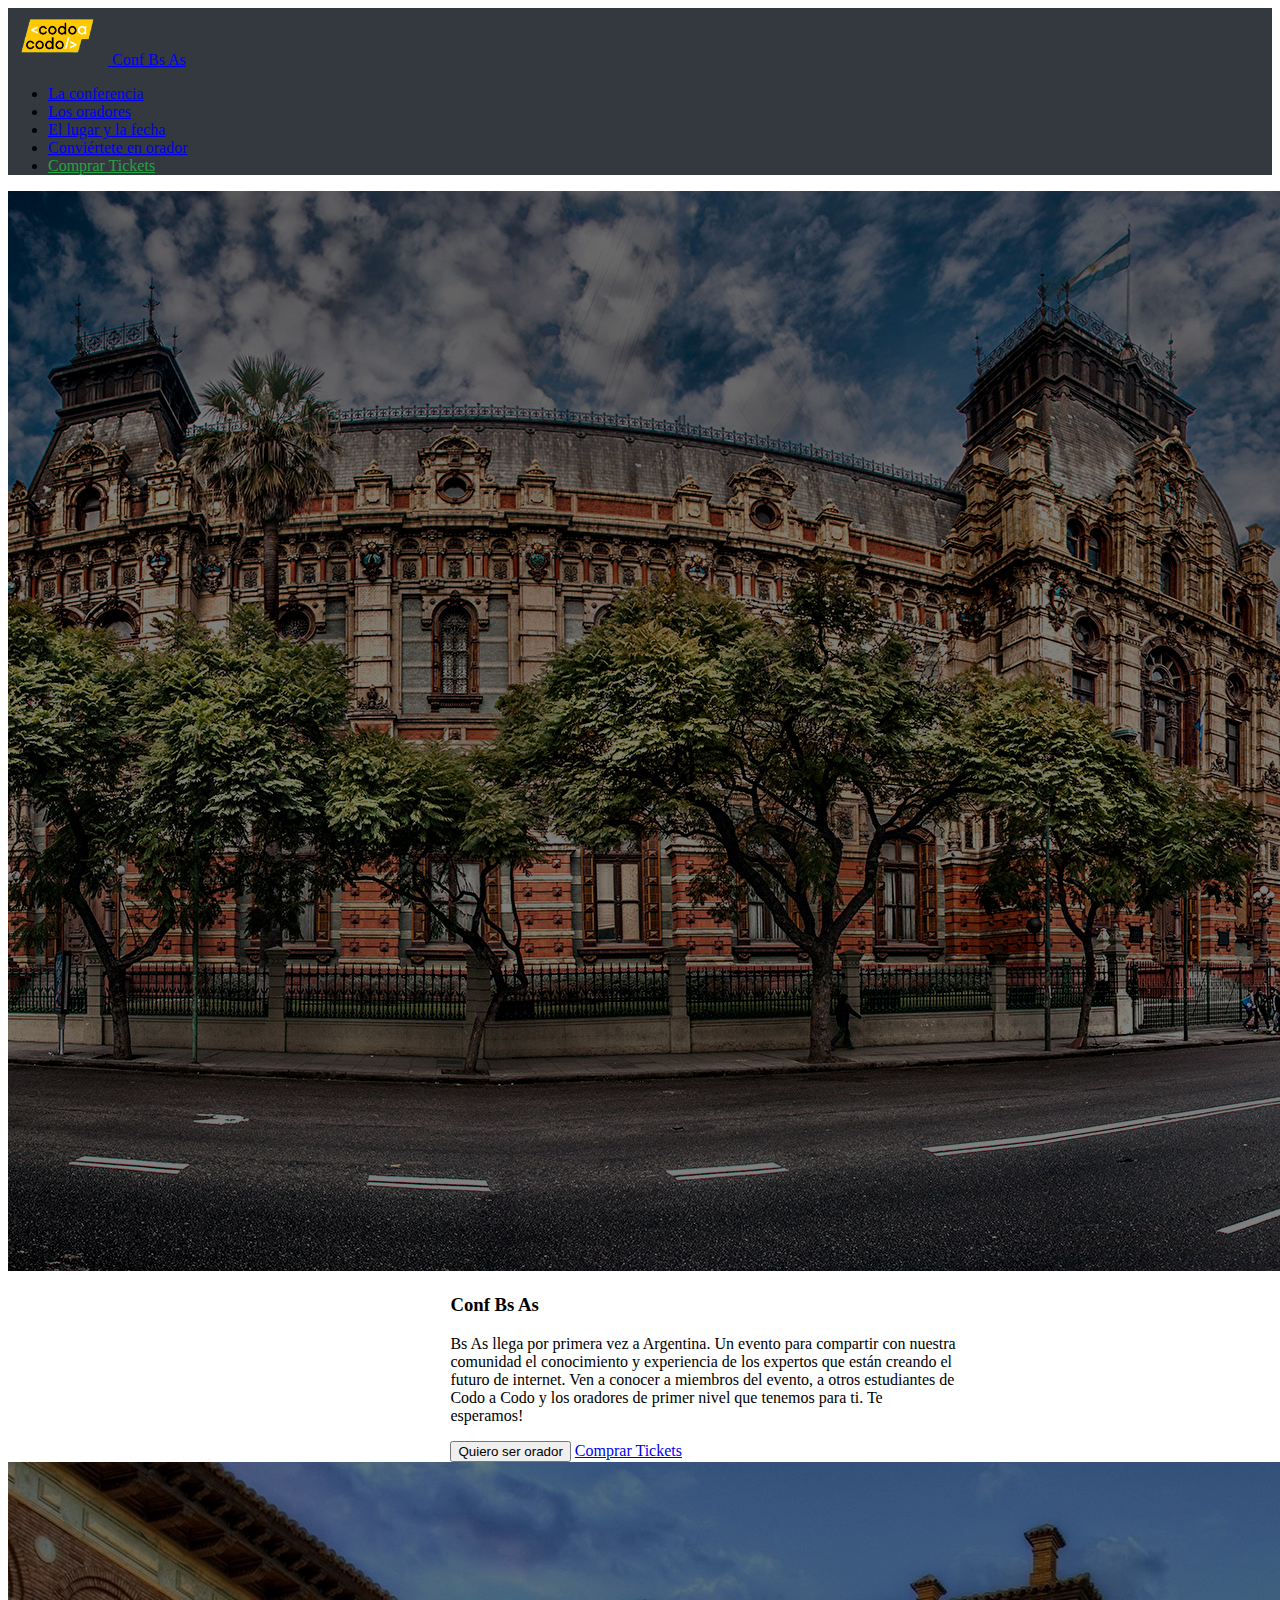
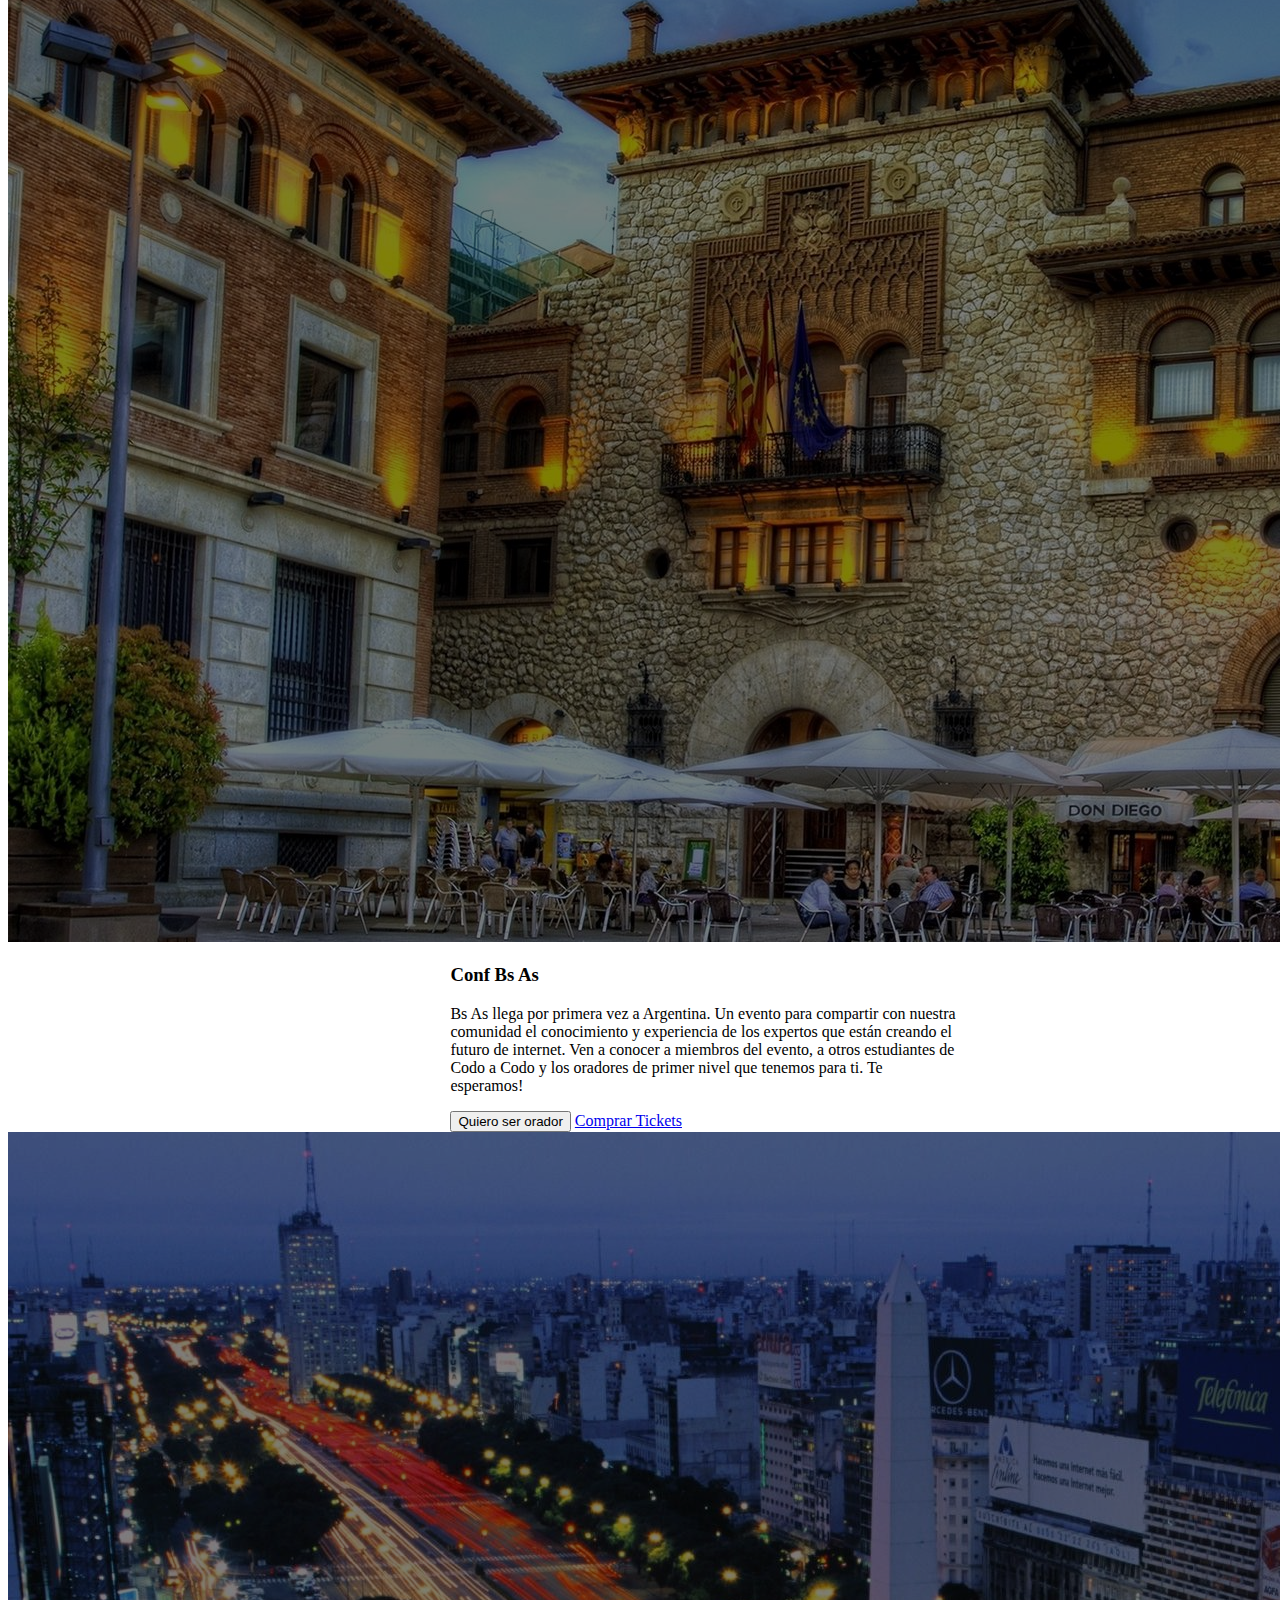
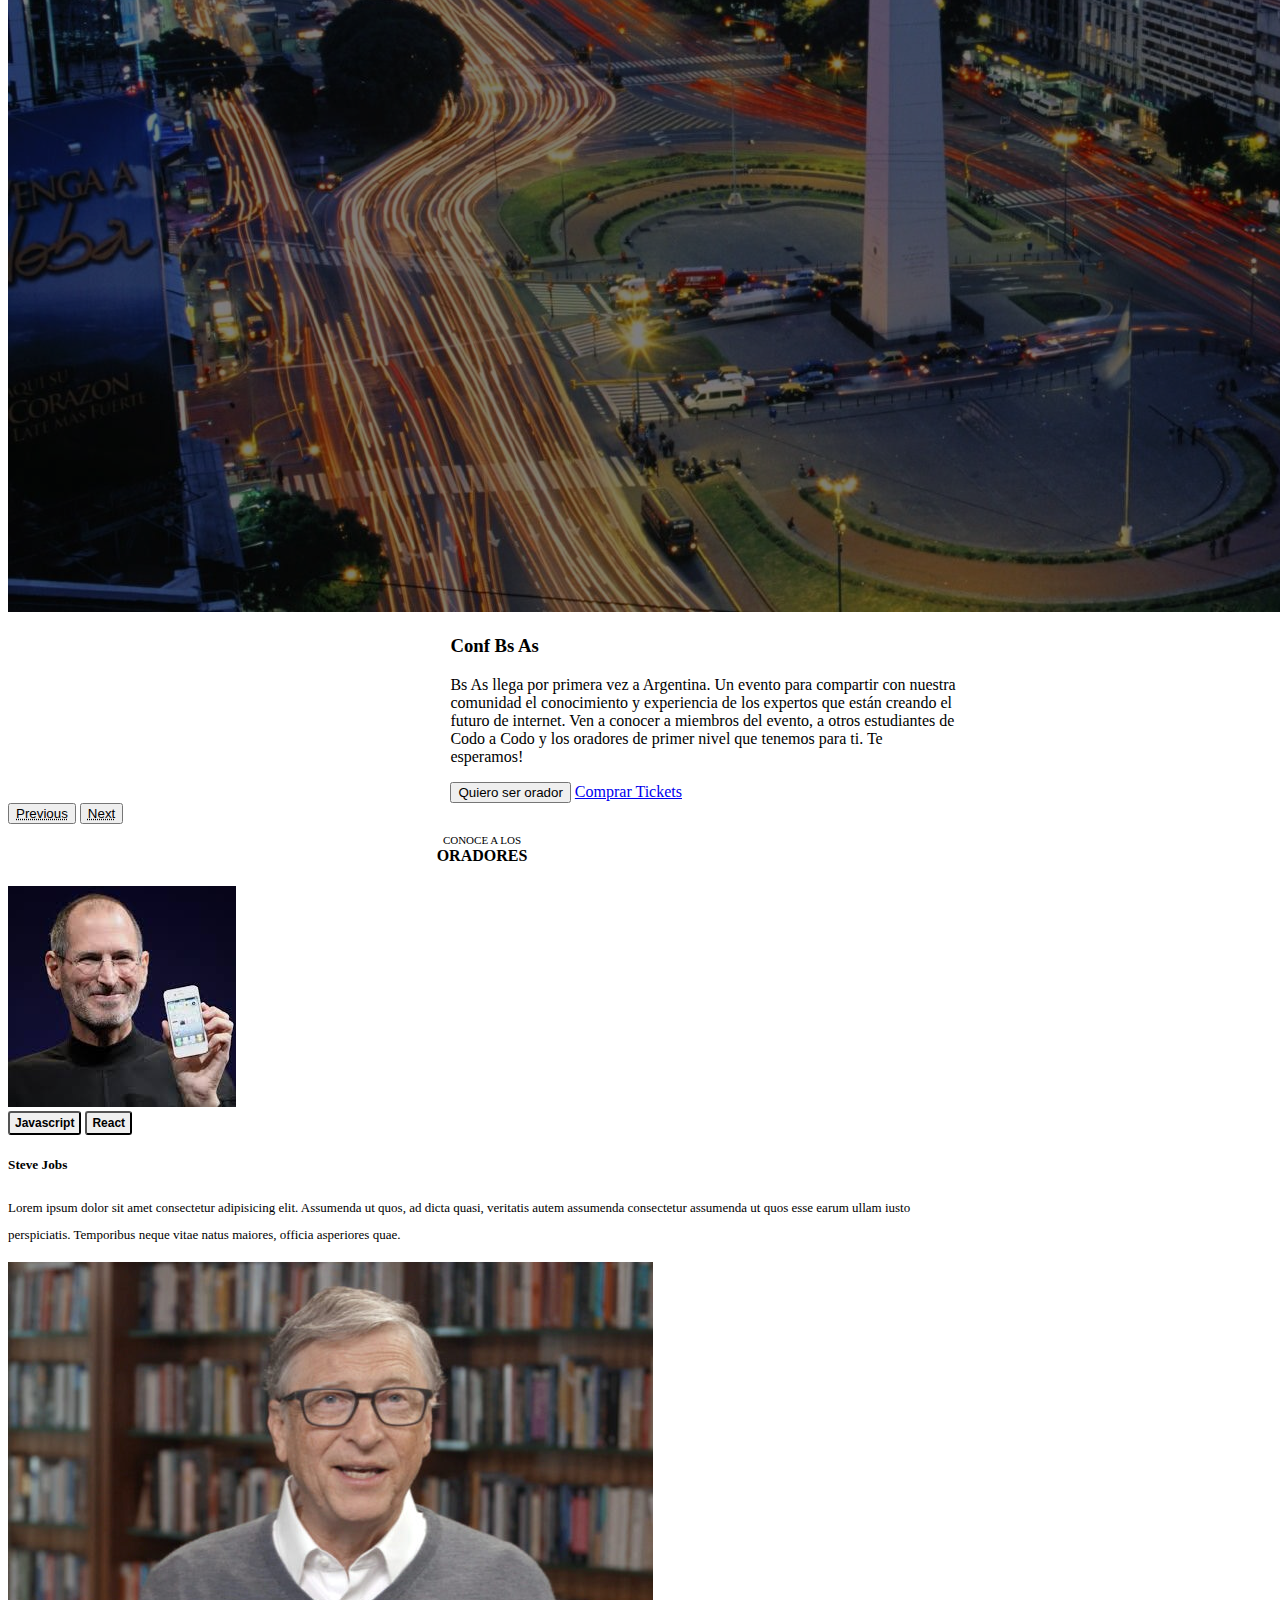
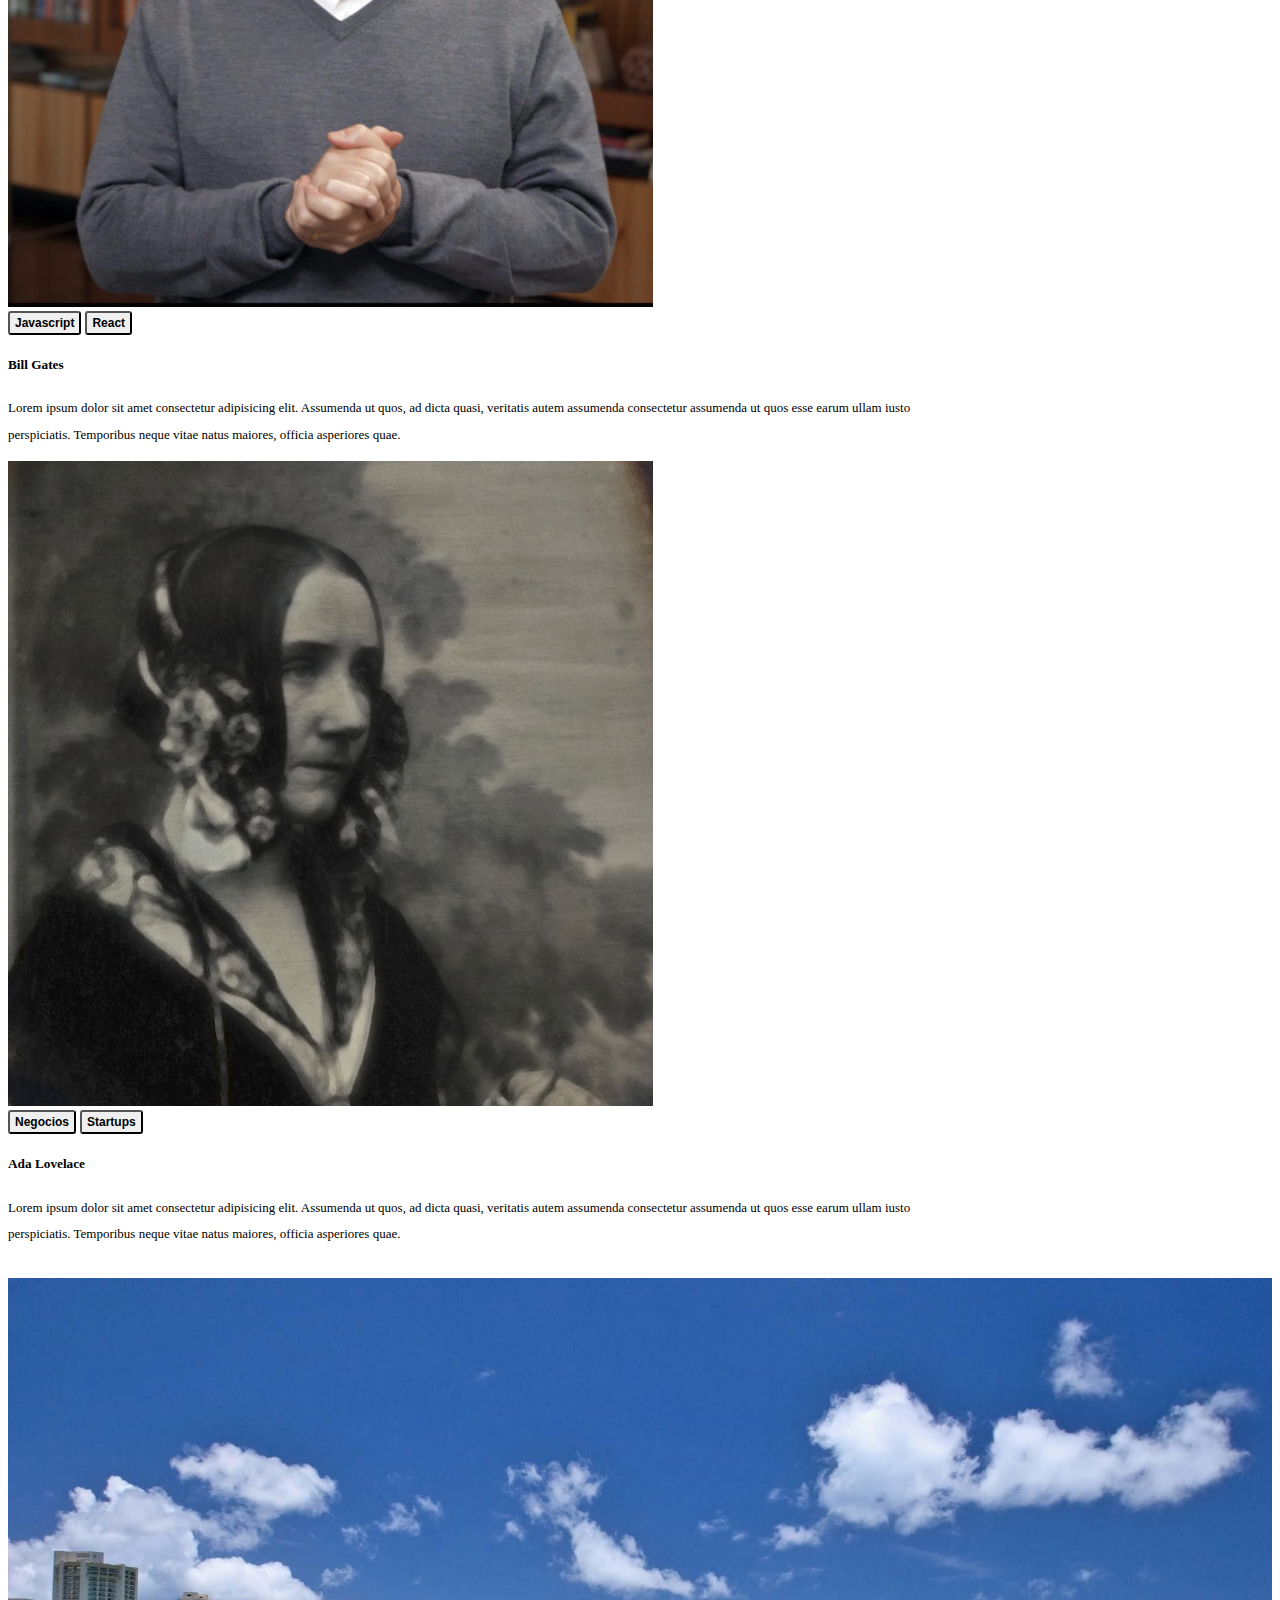
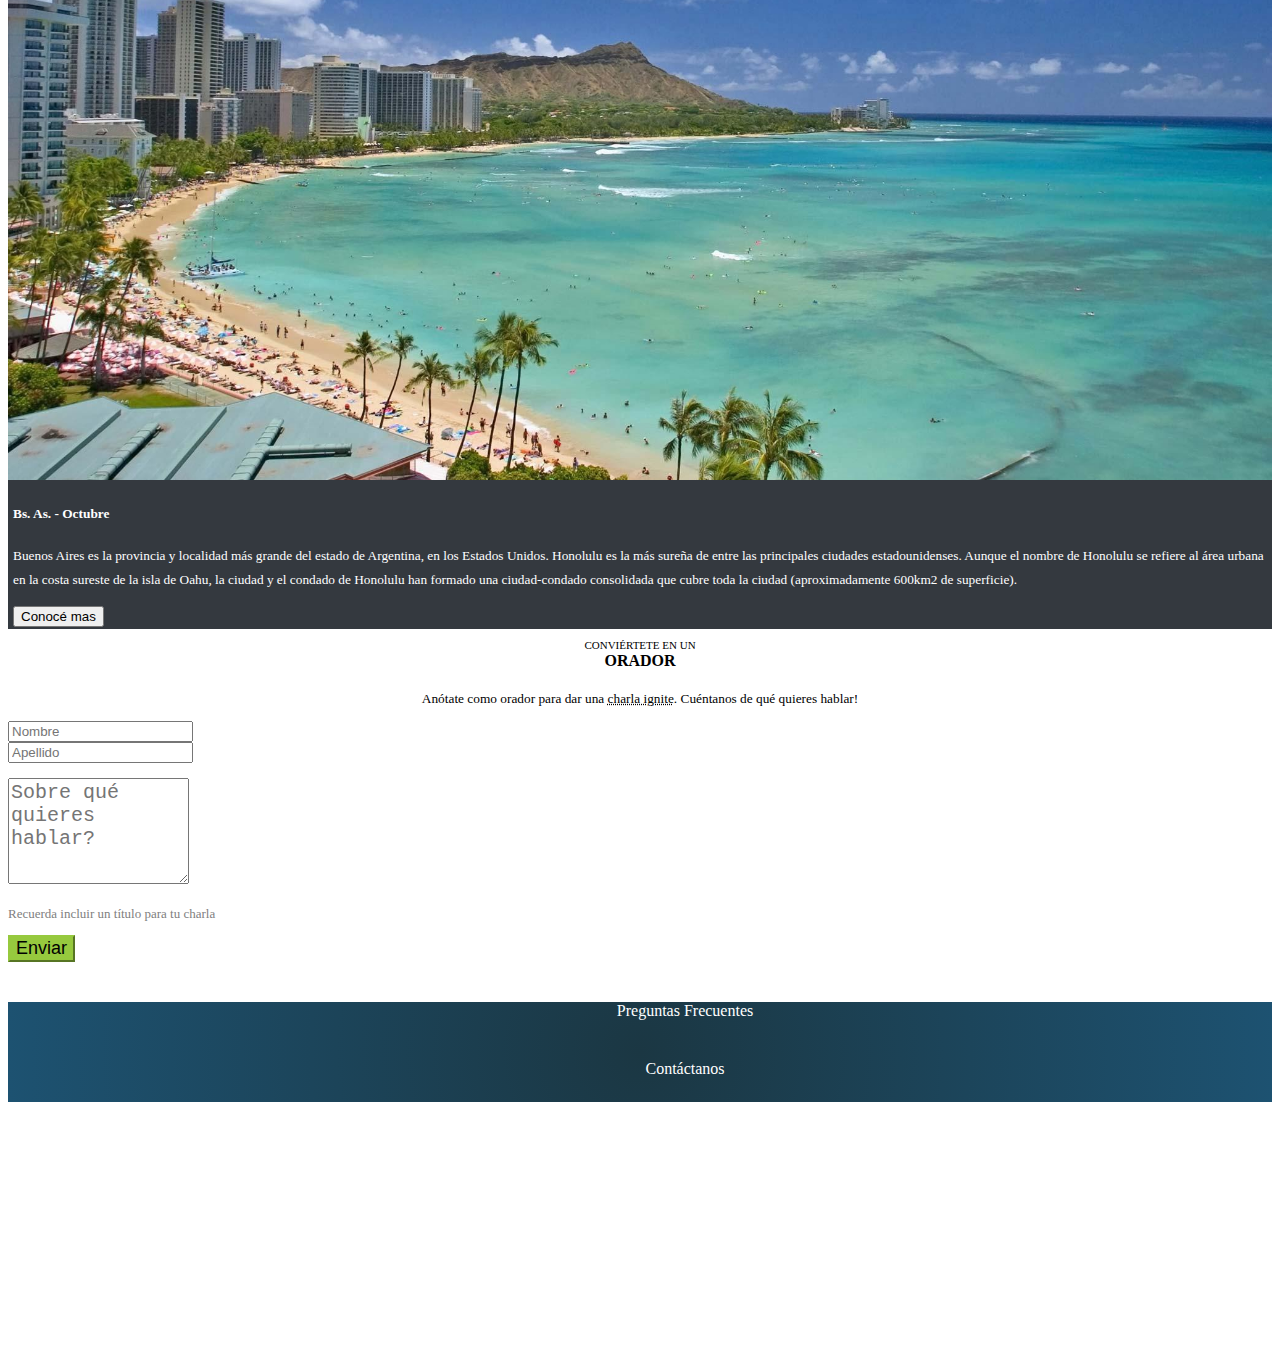
<file: index.html>
<!DOCTYPE html>
<html lang="en">

<head>
    <meta charset="UTF-8">
    <meta http-equiv="X-UA-Compatible" content="IE=edge">
    <meta name="viewport" content="width=device-width, initial-scale=1.0">
    <link rel="stylesheet" href="css/stylesheet.css">
    <link href="https://cdn.jsdelivr.net/npm/bootstrap@5.2.1/dist/css/bootstrap.min.css" rel="stylesheet"
        integrity="sha384-iYQeCzEYFbKjA/T2uDLTpkwGzCiq6soy8tYaI1GyVh/UjpbCx/TYkiZhlZB6+fzT" crossorigin="anonymous">
    <script src="https://cdn.jsdelivr.net/npm/bootstrap@5.2.1/dist/js/bootstrap.bundle.min.js"
        integrity="sha384-u1OknCvxWvY5kfmNBILK2hRnQC3Pr17a+RTT6rIHI7NnikvbZlHgTPOOmMi466C8" crossorigin="anonymous">
    </script>
    <title>Conferencia Bs As</title>
</head>

<body>
    <header>
        <nav class="navbar navbar-expand-lg navbar-dark ">
            <div class="container">
                <a class="navbar-brand" href="index.html">
                    <img src="img/codoacodo.png" alt="logo">
                    Conf Bs As
                </a>

                <div class="justify-content-end">
                    <ul class="navbar-nav me-auto mb-2 mb-lg-0">
                        <li class="nav-item">
                            <a class="nav-link active" aria-current="page" href="#">La conferencia</a>
                        </li>
                        <li class="nav-item">
                            <a class="nav-link" href="#">Los oradores</a>
                        </li>
                        <li class="nav-item">
                            <a class="nav-link" href="#">El lugar y la fecha</a>
                        </li>
                        <li class="nav-item">
                            <a class="nav-link" href="#">Conviértete en orador</a>
                        </li>
                        <li class="nav-item">
                            <a class="nav-link" id="link_verde" href="comprarTickets.html">Comprar Tickets</a>
                        </li>
                    </ul>

                </div>
            </div>
        </nav>
    </header>
    <main>
        <div id="carouselExampleControls" class="carousel slide" data-bs-ride="carousel">
            <div class="carousel-inner">
                <div class="carousel-item active">
                    <img src="img/ba1.jpg" class="d-block w-100" alt="...">

                    <div class="carousel-caption text-end">
                        <h3>Conf Bs As</h3>
                        <p>Bs As llega por primera vez a Argentina. Un evento para compartir con nuestra comunidad el
                            conocimiento y experiencia de los expertos que están creando el futuro de internet. Ven a
                            conocer a miembros del evento, a otros estudiantes de Codo a Codo y los oradores de primer
                            nivel que tenemos para ti. Te esperamos!</p>
                        <button type="button" class="btn btn-outline-light">Quiero ser orador</button>
                        <a href="comprarTickets.html" class="btn btn-success">Comprar Tickets</a>
                    </div>

                </div>
                <div class="carousel-item">
                    <img src="img/ba2.jpg" class="d-block w-100" alt="...">
                    <div class="carousel-caption text-end">
                        <h3>Conf Bs As</h3>
                        <p>Bs As llega por primera vez a Argentina. Un evento para compartir con nuestra comunidad el
                            conocimiento y experiencia de los expertos que están creando el futuro de internet. Ven a
                            conocer a miembros del evento, a otros estudiantes de Codo a Codo y los oradores de primer
                            nivel que tenemos para ti. Te esperamos!</p>
                        <button type="button" class="btn btn-outline-light">Quiero ser orador</button>
                        <a href="comprarTickets.html" class="btn btn-success">Comprar Tickets</a>
                    </div>
                </div>
                <div class="carousel-item">
                    <img src="img/ba3.jpg" class="d-block w-100" alt="...">
                    <div class="carousel-caption text-end">
                        <h3>Conf Bs As</h3>
                        <p>Bs As llega por primera vez a Argentina. Un evento para compartir con nuestra comunidad el
                            conocimiento y experiencia de los expertos que están creando el futuro de internet. Ven a
                            conocer a miembros del evento, a otros estudiantes de Codo a Codo y los oradores de primer
                            nivel que tenemos para ti. Te esperamos!</p>
                        <button type="button" class="btn btn-outline-light">Quiero ser orador</button>
                        <a href="comprarTickets.html" class="btn btn-success">Comprar Tickets</a>                    </div>
                </div>
            </div>
            <button class="carousel-control-prev" type="button" data-bs-target="#carouselExampleControls"
                data-bs-slide="prev">
                <span class="carousel-control-prev-icon" aria-hidden="true"></span>
                <span class="visually-hidden">Previous</span>
            </button>
            <button class="carousel-control-next" type="button" data-bs-target="#carouselExampleControls"
                data-bs-slide="next">
                <span class="carousel-control-next-icon" aria-hidden="true"></span>
                <span class="visually-hidden">Next</span>
            </button>
        </div>



        <div class="container" id="oradores">
            <p class="text-oradores">CONOCE A LOS</p>
            <h4>ORADORES</h4>
            <div class="row row-cols-1 row-cols-md-3 g-4">
                <div class="col">
                    <div class="card h-100">
                        <img src="img/steve.jpg" class="card-img-top" alt="...">
                        <div class="card-body">
                            <button type="button" class="btn btn-xs btn-warning">Javascript</button>
                            <button type="button" class="btn btn-xs btn-primary">React</button>
                            <h5 class="card-title">Steve Jobs</h5>
                            <p class="card-text"> Lorem ipsum dolor sit amet consectetur adipisicing elit. Assumenda ut
                                quos, ad dicta quasi, veritatis autem assumenda consectetur assumenda ut quos esse earum
                                ullam iusto perspiciatis. Temporibus neque vitae natus maiores, officia asperiores quae.
                            </p>
                        </div>
                    </div>
                </div>
                <div class="col">
                    <div class="card h-100">
                        <img src="img/bill.jpg" class="card-img-top" alt="...">
                        <div class="card-body">
                            <button type="button" class="btn btn-xs btn-warning">Javascript</button>
                            <button type="button" class="btn btn-xs btn-primary">React</button>
                            <h5 class="card-title">Bill Gates</h5>
                            <p class="card-text"> Lorem ipsum dolor sit amet consectetur adipisicing elit. Assumenda ut
                                quos, ad dicta quasi, veritatis autem assumenda consectetur assumenda ut quos esse earum
                                ullam iusto perspiciatis. Temporibus neque vitae natus maiores, officia asperiores quae.
                            </p>
                        </div>

                    </div>
                </div>
                <div class="col">
                    <div class="card h-100">
                        <img src="img/ada.jpeg" class="card-img-top" alt="...">
                        <div class="card-body">
                            <button type="button" class="btn btn-xs btn-secondary">Negocios</button>
                            <button type="button" class="btn btn-xs btn-danger">Startups</button>
                            <h5 class="card-title">Ada Lovelace</h5>
                            <p class="card-text"> Lorem ipsum dolor sit amet consectetur adipisicing elit. Assumenda ut
                                quos, ad dicta quasi, veritatis autem assumenda consectetur assumenda ut quos esse earum
                                ullam iusto perspiciatis. Temporibus neque vitae natus maiores, officia asperiores quae.
                            </p>
                        </div>

                    </div>
                </div>
            </div>
        </div>

        <div class="container-fluid" id="hawaii">
            <div class="row">
                <div class="col-6">
                    <img class="imghawaii" src="img/honolulu.jpg" alt="">
                </div>
                <div class="col-6" id="hawaii">
                    <div class="texto">
                        <h4>Bs. As. - Octubre</h5>
                            <p>
                                Buenos Aires es la provincia y localidad más grande del estado de Argentina, en los
                                Estados Unidos. Honolulu es la más sureña de entre las principales ciudades
                                estadounidenses. Aunque el nombre de Honolulu se refiere al área urbana en la costa
                                sureste de la isla de Oahu, la ciudad y el condado de Honolulu han formado una
                                ciudad-condado consolidada que cubre toda la ciudad (aproximadamente 600km2 de
                                superficie).
                            </p>
                            <button type="button" class="btn btn-outline-light">Conocé mas</button>
                    </div>
                </div>
            </div>
        </div>

        <div class="container" style="margin-bottom: 20px;">
            <p class="text-oradores">CONVIÉRTETE EN UN</p>
            <h4>ORADOR</h4>
            <p class="text-oradores2">Anótate como orador para dar una <span>charla ignite</span>. Cuéntanos de qué
                quieres hablar!</p>

            <div class="row">
                <div class="col">
                </div>
                <div class="col-3">
                    <input type="text" class="form-control" placeholder="Nombre" aria-label="Nombre">
                </div>
                <div class="col-3">
                    <input type="text" class="form-control" placeholder="Apellido" aria-label="Apellido">

                </div>
                <div class="col">
                </div>
            </div>
            <div class="row">
                <div class="col">
                </div>
                <div class="col-6">
                    <textarea class="form-control" placeholder="Sobre qué quieres hablar?"
                        style=" margin-top: 15px; margin-bottom: 5px; height: 100px" id="floatingTextarea"></textarea>
                    <p style="font-size:small; color:grey">Recuerda incluir un título para tu charla</p>
                </div>
                <div class="col">
                </div>
            </div>
            <div class="row">
                <div class="col">
                </div>
                <div class="col-6">
                    <div class="d-grid gap-2">
                        <button class="btn btn-success" id="btn_enviar" type="button">Enviar</button>
                    </div>

                </div>
                <div class="col">
                </div>
            </div>
        </div>


    </main>
    <footer>
        
            <div>
                <ul class="list-inline">
                    <li class="list-inline-item">
                        <a class="" href="#">Preguntas Frecuentes</a>
                    </li>
                    <li class="list-inline-item">
                        <a class="" href="#">Contáctanos</a>
                    </li>
                    <li class="list-inline-item">
                        <a class="" href="#">Prensa</a>
                    </li>
                    <li class="list-inline-item">
                        <a class="" href="#">Conferencias</a>
                    </li>
                    <li class="list-inline-item">
                        <a class="" href="#">Términos y Condiciones</a>
                    </li>
                    <li class="list-inline-item">
                        <a class=""  href="#">Privacidad</a>
                    </li>
                    <li class="list-inline-item">
                        <a class="" href="#">Estudiantes</a>
                    </li>
                    
                </ul>

            </div>
        
    </footer>


</body>

</html>
</file>
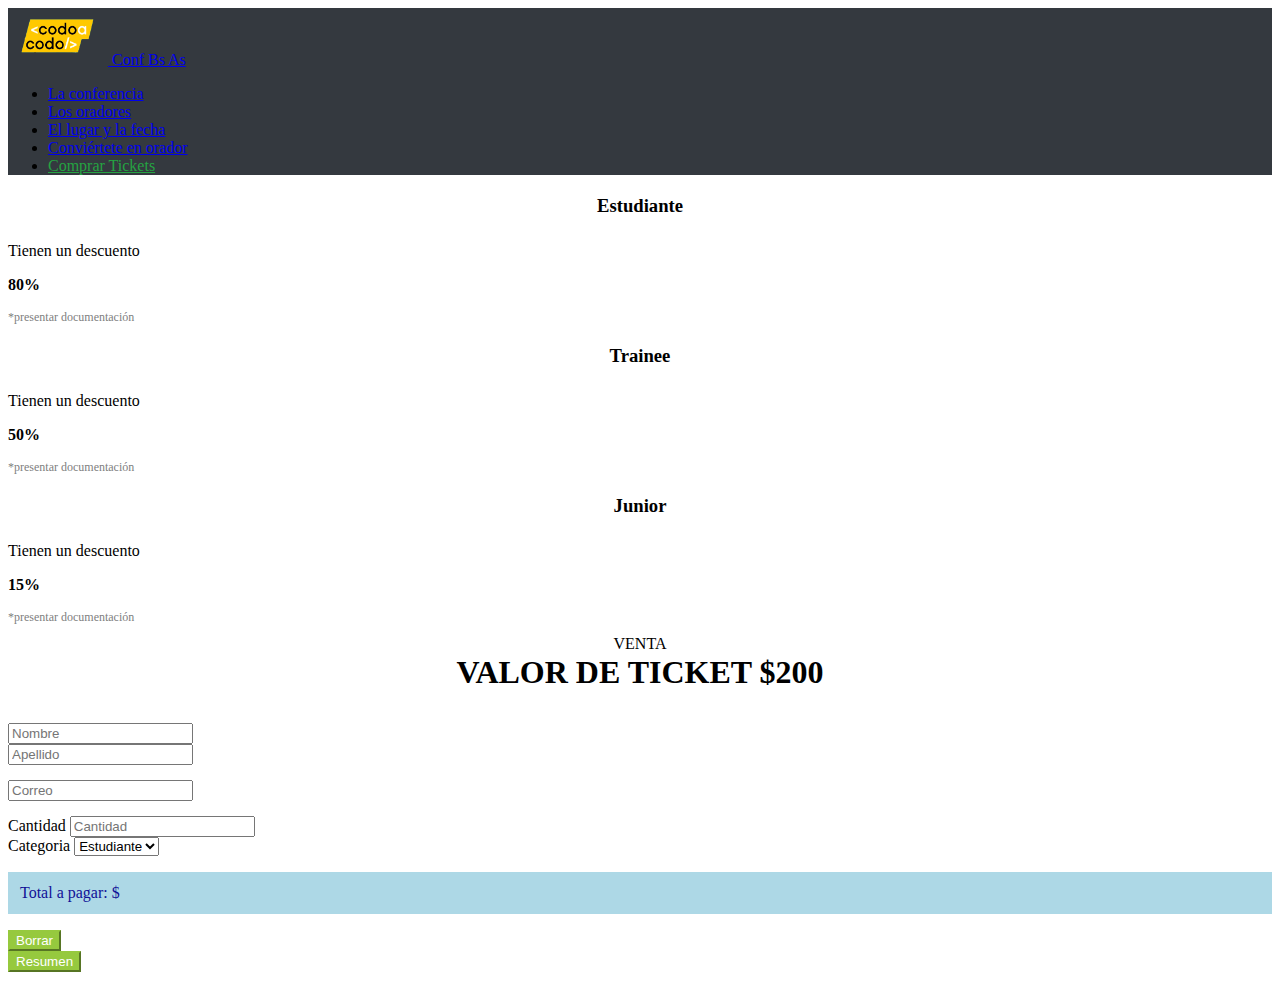
<file: comprarTickets.html>
<!DOCTYPE html>
<html lang="en">

<head>
    <meta charset="UTF-8">
    <meta http-equiv="X-UA-Compatible" content="IE=edge">
    <meta name="viewport" content="width=device-width, initial-scale=1.0">
    <link rel="stylesheet" href="css/stylesheet.css">
    <link href="https://cdn.jsdelivr.net/npm/bootstrap@5.2.1/dist/css/bootstrap.min.css" rel="stylesheet"
        integrity="sha384-iYQeCzEYFbKjA/T2uDLTpkwGzCiq6soy8tYaI1GyVh/UjpbCx/TYkiZhlZB6+fzT" crossorigin="anonymous">
    <script src="https://cdn.jsdelivr.net/npm/bootstrap@5.2.1/dist/js/bootstrap.bundle.min.js"
        integrity="sha384-u1OknCvxWvY5kfmNBILK2hRnQC3Pr17a+RTT6rIHI7NnikvbZlHgTPOOmMi466C8" crossorigin="anonymous">
    </script>
    <title>Comprar Tickets</title>
</head>

<body>
    <header>
        <nav class="navbar navbar-expand-lg navbar-dark ">
            <div class="container">
                <a class="navbar-brand" href="index.html">
                    <img src="img/codoacodo.png" alt="logo">
                    Conf Bs As
                </a>

                <div class="justify-content-end">
                    <ul class="navbar-nav me-auto mb-2 mb-lg-0">
                        <li class="nav-item">
                            <a class="nav-link" aria-current="page" href="index.html">La conferencia</a>
                        </li>
                        <li class="nav-item">
                            <a class="nav-link" href="#">Los oradores</a>
                        </li>
                        <li class="nav-item">
                            <a class="nav-link" href="#">El lugar y la fecha</a>
                        </li>
                        <li class="nav-item">
                            <a class="nav-link" href="#">Conviértete en orador</a>
                        </li>
                        <li class="nav-item">
                            <a class="nav-link active" id="link_verde" href="#">Comprar Tickets</a>
                        </li>
                    </ul>

                </div>
            </div>
        </nav>
    </header>

    <div class="container">
        <div class="row justify-content-md-center">
            <div class="col col-lg-2">
                <div class="card text-center card-cate" id="estudiante">

                    <div class="card-body">
                        <h4>Estudiante</h4>
                        <p>Tienen un descuento</p>
                        <p class="porcentaje">80%</p>
                        <p class="small-text">*presentar documentación</p>
                    </div>
                </div>
            </div>
            <div class="col col-lg-2">
                <div class="card  text-center card-cate" id="trainee">
                    <div class="card-body">
                        <h4>Trainee</h4>
                        <p>Tienen un descuento</p>
                        <p class="porcentaje">50%</p>
                        <p class="small-text">*presentar documentación</p>
                    </div>

                </div>
            </div>
            <div class="col col-lg-2">
                <div class="card text-center card-cate" id="junior">

                    <div class="card-body">
                        <h4>Junior</h4>
                        <p>Tienen un descuento</p>
                        <p class="porcentaje">15%</p>
                        <p class="small-text">*presentar documentación</p>
                    </div>

                </div>
            </div>
        </div>


    </div>

    <div class="container venta" style="margin-bottom: 20px;">
        <p class="text-venta">VENTA</p>
        <h3>VALOR DE TICKET $200</h3>

        <div class="row justify-content-md-center">

            <div class="col-3">
                <input type="text" class="form-control" id="nombre" placeholder="Nombre" aria-label="Nombre" required>
            </div>
            <div class="col-3">
                <input type="text" class="form-control" id="apellido" placeholder="Apellido" aria-label="Apellido" required>

            </div>

        </div>
        <div class="row justify-content-md-center">

            <div class="col-6">
                <input type="email" id="correo" class="form-control" placeholder="Correo" aria-label="Correo" required >
            </div>

        </div>
      

        <div class="row justify-content-md-center">

            <div class="col-3">
                <label style="margin-bottom: 5px;" for="inputCantidad">Cantidad</label>
                <input type="text" id="cantidad"  class="form-control" placeholder="Cantidad" aria-label="Cantidad" required>
            </div>
            <div class="col-3">
                <label style="margin-bottom: 5px;" for="inputCategoria">Categoria</label>
                <select class="form-select" id="categoria" required>
                    <option value="1">Estudiante</option>
                    <option value="2">Trainee</option>
                    <option value="3">Junior</option>
                  </select>

            </div>

        </div>

        <div class="row justify-content-md-center">

            <div class="col-6">
              <p class="form-control total" id="totalPago">Total a pagar: $</p>
                
            </div>

        </div>


        <div class="row justify-content-md-center">
            <div class="col-3">
                <div class="d-grid gap-2">
                    <button class="btn btn-info" id="btnBorrar" type="button">Borrar</button>
                </div>
            </div>
            <div class="col-3">
                <div class="d-grid gap-2">
                    <button class="btn btn-info" id="btnResumen" type="button">Resumen</button>
                </div>
            </div>
        </div>

    </div>

</body>
<script src="js/comprarTickets.js"></script>
</html>
</file>
<file: css/stylesheet.css>
#link_verde{
    color: #25A342;
}
.navbar{
    background-color: #34393f;
}

.navbar-brand img{
    max-width: 100px;
}

.carousel img{
    filter: brightness(50%)
}
.carousel-caption {
    margin-left: 35%;
    width: 40%;
    top: 40%;

}



.text-oradores{
    text-align: center;
    font-size: 11px;
    margin-top: 10px;
}

.container h4{
    margin-top: -10px;
    text-align: center;
}

#oradores{
    margin-bottom: 30px;
    width: 75%;
}

.btn-xs{
    padding: 1px 5px !important;
    font-size: 12px !important;
    line-height: 1.5 !important;
    border-radius: 3px !important;
    font-weight: 700 !important;
}

.card-text{
    font-size: small;
    line-height: 20pt !important;
}


#hawaii{
    padding-left: 0;
    background-color: #34393f;
}

.imghawaii{
        object-fit:fill;
        width:100%;
        height:100%;
}

.texto{
    
    font-size: 10pt;
    line-height: 18pt;
    color: white;
    margin-top:15px;
    margin-left: 5px;
}

.text-oradores2{
    text-align: center;
    margin-top: 10px;
    font-size: 10pt;
    
}

span{
    text-decoration: underline dotted;
}

textarea::placeholder {
    font-size: 20px;
}

#btn_enviar{
    background-color: #96C93E !important;
    border-color: #96C93E !important;
    font-size: large !important;
}

footer{
    height: 100px;
    background: rgb(27,55,67);
    background: radial-gradient(circle, rgba(27,55,67,1) 0%, rgba(29,82,113,1) 100%);
}

footer ul{
    list-style-type: none;
  text-align: center
}

footer li{
     margin-top: 40px !important;  
     padding-left: 50px !important; 
}

footer li a {
   
    color: white;
    font-weight: 450;
    font-size: 12pt;
  text-decoration: none;
}

.card-cate{
 margin-top: 20px;
 border-radius: 0 !important;

}
.card-cate h4{
    font-size: 14pt;
    margin-top: 5px;
   }

.porcentaje{
    font-weight: 700;
}

.small-text{
    color: grey;
    font-size: 12px;
    margin-bottom: 0px;
}

#estudiante{
    border-color: rgba(13, 115, 248, 0.897) !important;
}

#trainee{
    border-color: rgba(35, 129, 253, 0.945) !important;

}

#junior{
    border-color: rgba(255, 217, 0, 0.952) !important;

}

.text-venta{
    text-align: center;
    margin-top: 10px;
    font-size: 12pt;
}

.venta h3{
    text-align: center;
    margin-top: -15px;
    font-size: 24pt;
}

.venta .row{
    margin-top: 15px;
    
}

.total{
    background-color: lightblue !important;
    padding: 12px !important;
    color: rgb(17, 17, 151) !important;

}

.btn-info{
    background-color: #96C93E !important;
    border-color: #96C93E !important;
    color: white !important;
}
</file>
